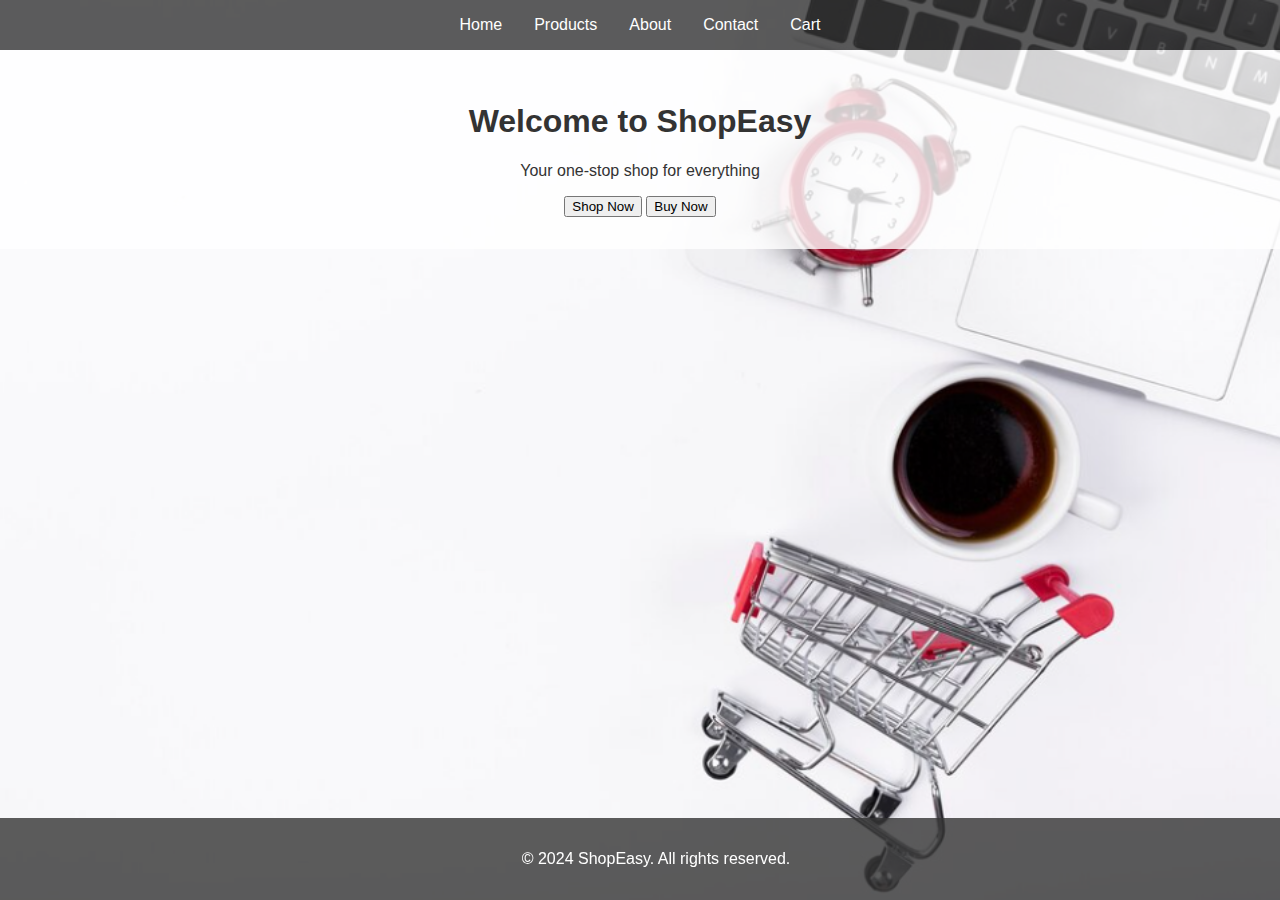
<file: website/index.html>
<!DOCTYPE html>
<html lang="en">
<head>
    <meta charset="UTF-8">
    <meta name="viewport" content="width=device-width, initial-scale=1.0">
    <title>ShopEasy - Home</title>
    <link rel="stylesheet" href="style.css">
</head>
<body>
    <header>
        <nav>
            <ul>
                <li><a href="index.html">Home</a></li>
                <li class="dropdown">
                    <a href="products.html">Products</a>
                    <div class="dropdown-content">
                        <a href="product1.html">Gadgets</a>
                        <a href="product2.html">Dresses</a>
                        <a href="product3.html">Home Applainces</a>
                        <a href="product4.html">Foot Wear</a>
                        <a href="product5.html">Books</a>
                    </div>
                </li>
                <li><a href="about.html">About</a></li>
                <li><a href="contact.html">Contact</a></li>
                <li><a href="cart.html">Cart</a></li>
            </ul>
        </nav>
    </header>
    <main>
        <h1>Welcome to ShopEasy</h1>
        <p>Your one-stop shop for everything</p>
        <button onclick="location.href='products.html'">Shop Now</button>
        <button onclick="location.href='products.html'">Buy Now</button>
    </main>
    <footer>
        <p>&copy; 2024 ShopEasy. All rights reserved.</p>
    </footer>
</body>
</html>
</file>
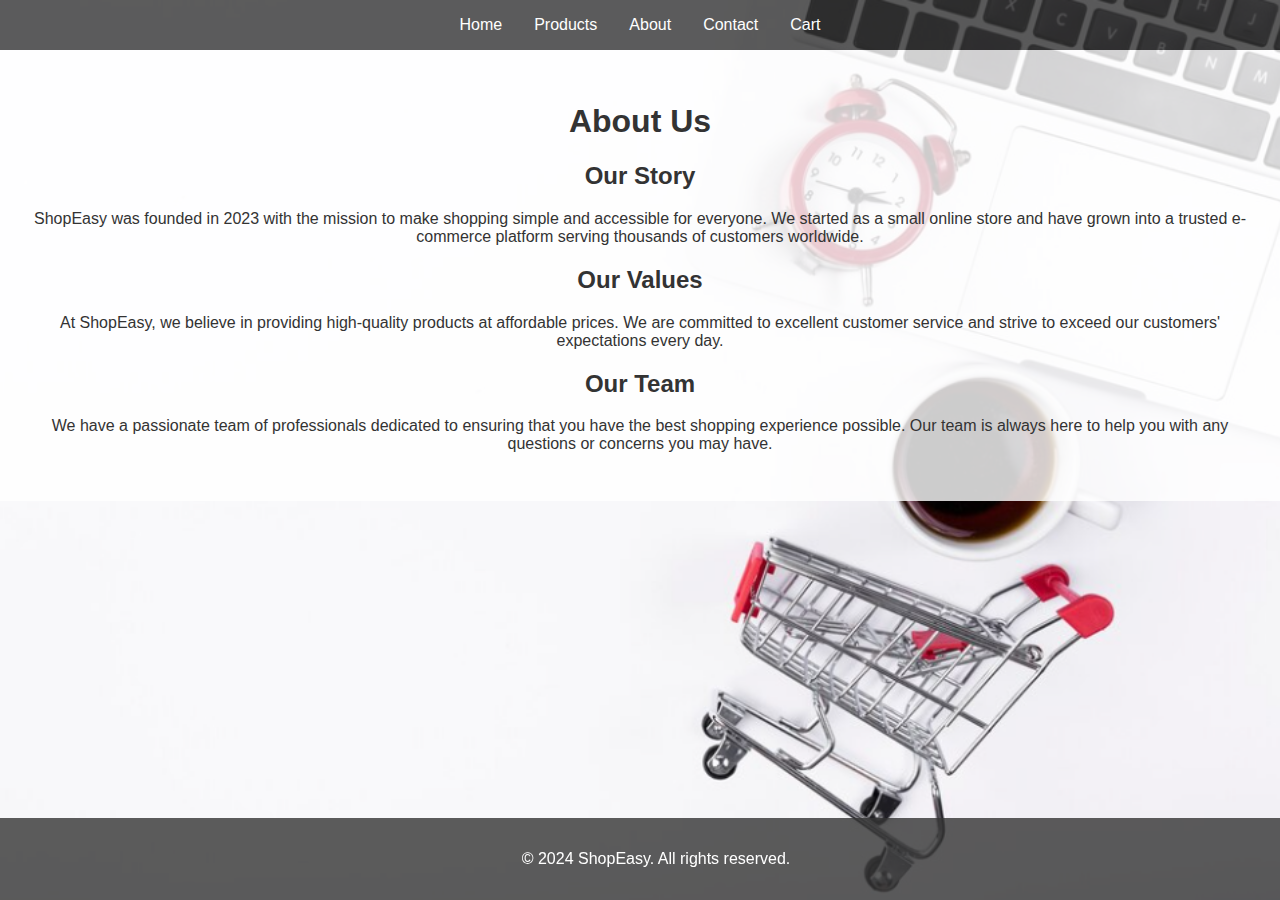
<file: website/about.html>
<!DOCTYPE html>
<html lang="en">
<head>
    <meta charset="UTF-8">
    <meta name="viewport" content="width=device-width, initial-scale=1.0">
    <title>ShopEasy - About</title>
    <link rel="stylesheet" href="style.css">
</head>
<body>
    <header>
        <nav>
            <ul>
                <li><a href="index.html">Home</a></li>
                <li><a href="products.html">Products</a></li>
                <li><a href="about.html">About</a></li>
                <li><a href="contact.html">Contact</a></li>
                <li><a href="cart.html">Cart</a></li>
            </ul>
        </nav>
    </header>
    <main>
        <h1>About Us</h1>
        <section>
            <h2>Our Story</h2>
            <p>ShopEasy was founded in 2023 with the mission to make shopping simple and accessible for everyone. We started as a small online store and have grown into a trusted e-commerce platform serving thousands of customers worldwide.</p>
        </section>
        <section>
            <h2>Our Values</h2>
            <p>At ShopEasy, we believe in providing high-quality products at affordable prices. We are committed to excellent customer service and strive to exceed our customers' expectations every day.</p>
        </section>
        <section>
            <h2>Our Team</h2>
            <p>We have a passionate team of professionals dedicated to ensuring that you have the best shopping experience possible. Our team is always here to help you with any questions or concerns you may have.</p>
        </section>
    </main>
    <footer>
        <p>&copy; 2024 ShopEasy. All rights reserved.</p>
    </footer>
</body>
</html>
</file>
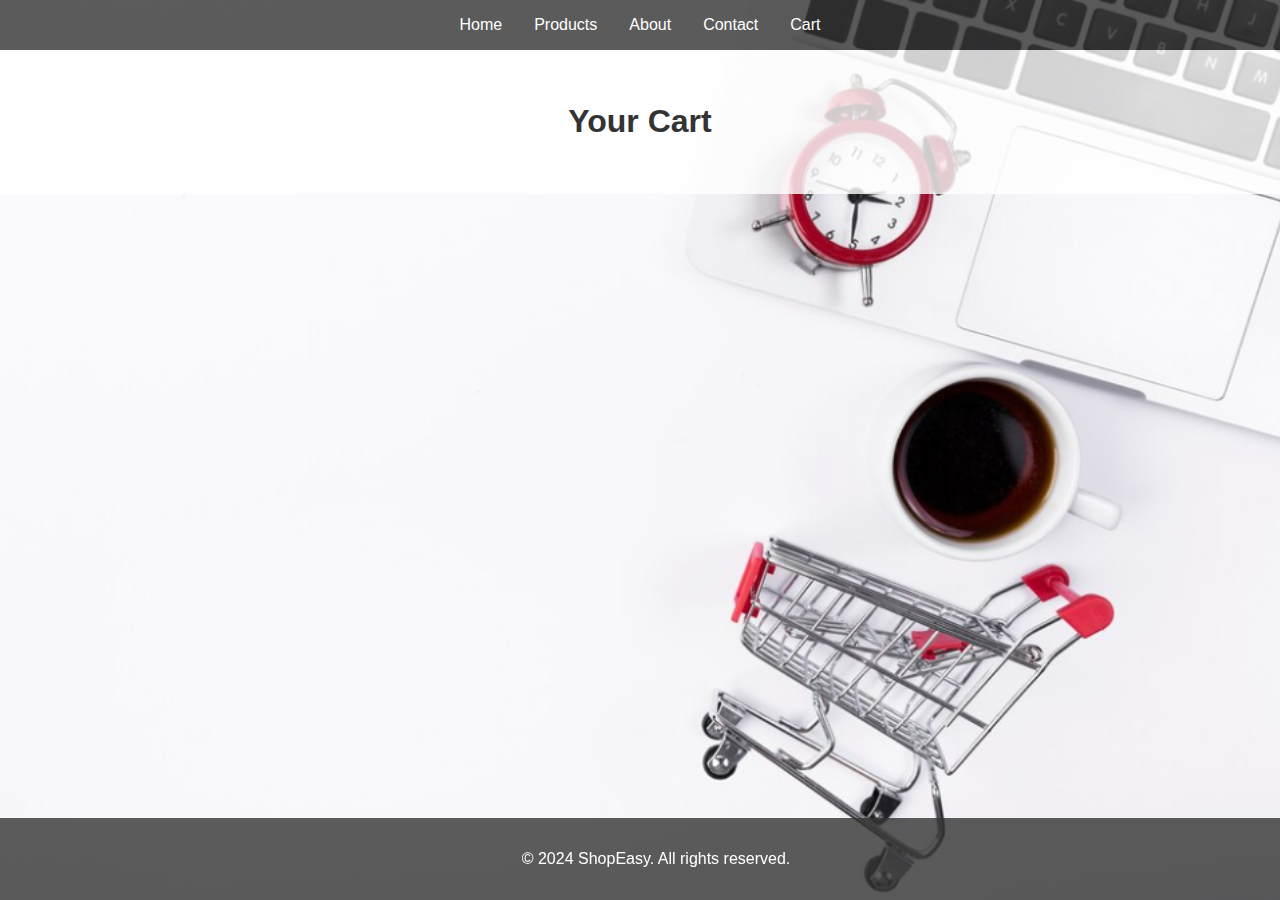
<file: website/cart.html>
<!DOCTYPE html>
<html lang="en">
<head>
    <meta charset="UTF-8">
    <meta name="viewport" content="width=device-width, initial-scale=1.0">
    <title>ShopEasy - Cart</title>
    <link rel="stylesheet" href="style.css">
</head>
<body>
    <header>
        <nav>
            <ul>
                <li><a href="index.html">Home</a></li>
                <li class="dropdown">
                    <a href="products.html">Products</a>
                    <div class="dropdown-content">
                        <a href="product1.html">Gadgets</a>
                        <a href="product2.html">Dresses</a>
                        <a href="product3.html">Home Appliances</a>
                        <a href="product4.html">Foot Wear</a>
                        <a href="product5.html">Books</a>
                    </div>
                </li>
                <li><a href="about.html">About</a></li>
                <li><a href="contact.html">Contact</a></li>
                <li><a href="cart.html">Cart</a></li>
            </ul>
        </nav>
    </header>
    <main>
        <h1>Your Cart</h1>
        <ul id="cart-items">
            <!-- Items will be dynamically added here -->
        </ul>
    </main>
    <footer>
        <p>&copy; 2024 ShopEasy. All rights reserved.</p>
    </footer>
    <script>
        function loadCartItems() {
            const cartItems = JSON.parse(localStorage.getItem('cart')) || [];
            const cartList = document.getElementById('cart-items');
            cartList.innerHTML = '';
            cartItems.forEach(item => {
                const listItem = document.createElement('li');
                listItem.textContent = item;
                cartList.appendChild(listItem);
            });
        }

        // Load cart items when the page loads
        window.onload = loadCartItems
</file>
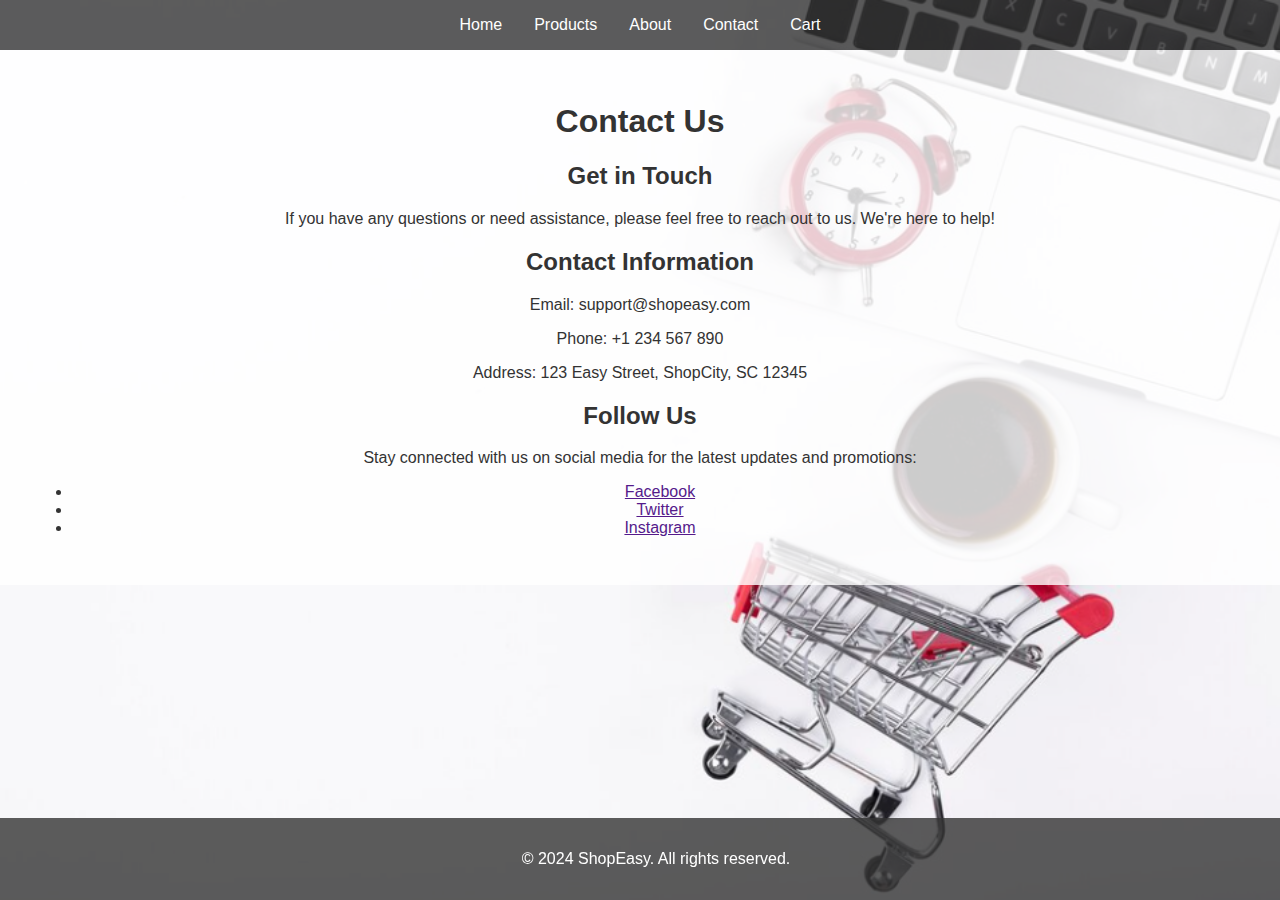
<file: website/contact.html>
<!DOCTYPE html>
<html lang="en">
<head>
    <meta charset="UTF-8">
    <meta name="viewport" content="width=device-width, initial-scale=1.0">
    <title>ShopEasy - Contact</title>
    <link rel="stylesheet" href="style.css">
</head>
<body>
    <header>
        <nav>
            <ul>
                <li><a href="index.html">Home</a></li>
                <li><a href="products.html">Products</a></li>
                <li><a href="about.html">About</a></li>
                <li><a href="contact.html">Contact</a></li>
                <li><a href="cart.html">Cart</a></li>
            </ul>
        </nav>
    </header>
    <main>
        <h1>Contact Us</h1>
        <section>
            <h2>Get in Touch</h2>
            <p>If you have any questions or need assistance, please feel free to reach out to us. We're here to help!</p>
        </section>
        <section>
            <h2>Contact Information</h2>
            <p>Email: support@shopeasy.com</p>
            <p>Phone: +1 234 567 890</p>
            <p>Address: 123 Easy Street, ShopCity, SC 12345</p>
        </section>
        <section>
            <h2>Follow Us</h2>
            <p>Stay connected with us on social media for the latest updates and promotions:</p>
            <ul>
                <li><a href>Facebook</a></li>
                <li><a href>Twitter</a></li>
                <li><a href>Instagram</a></li>
            </ul>
        </section>
    </main>
    <footer>
        <p>&copy; 2024 ShopEasy. All rights reserved.</p>
    </footer>
</body>
</html>
</file>
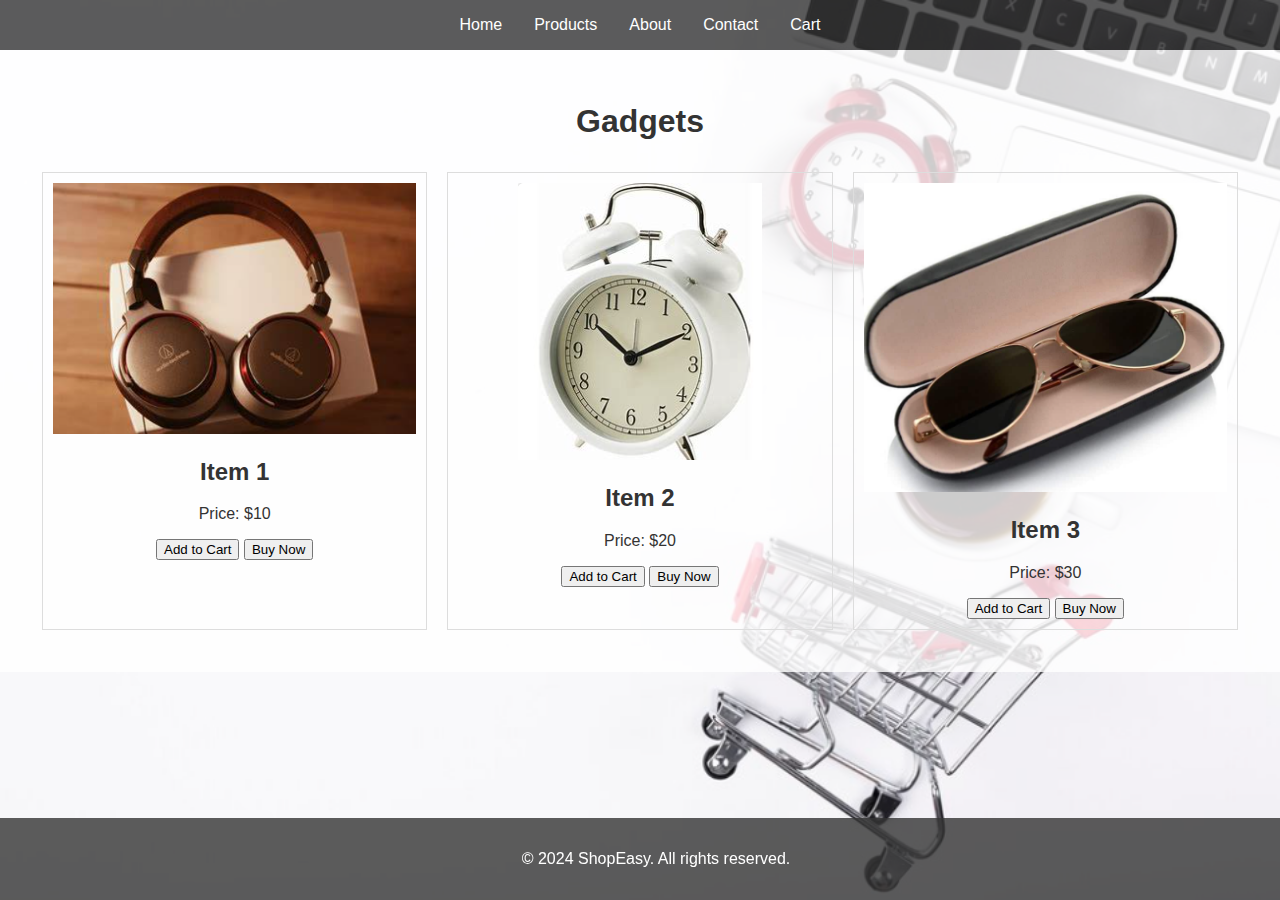
<file: website/product1.html>
<!DOCTYPE html>
<html lang="en">
<head>
    <meta charset="UTF-8">
    <meta name="viewport" content="width=device-width, initial-scale=1.0">
    <title>ShopEasy - Product 1</title>
    <link rel="stylesheet" href="style.css">
    <style>
        .product-list {
            display: flex;
            flex-wrap: wrap;
            justify-content: space-between;
        }
        .product-item {
            flex: 1 1 18%;
            box-sizing: border-box;
            margin: 10px;
            padding: 10px;
            border: 1px solid #ddd;
            text-align: center;
        }
        .product-image {
            max-width: 100%;
            height: auto;
        }
    </style>
</head>
<body>
    <header>
        <nav>
            <ul>
                <li><a href="index.html">Home</a></li>
                <li class="dropdown">
                    <a href="products.html">Products</a>
                    <div class="dropdown-content">
                        <a href="product1.html">Gadgets</a>
                        <a href="product2.html">Dresses</a>
                        <a href="product3.html">Home Appliances</a>
                        <a href="product4.html">Foot Wear</a>
                        <a href="product5.html">Books</a>
                    </div>
                </li>
                <li><a href="about.html">About</a></li>
                <li><a href="contact.html">Contact</a></li>
                <li><a href="cart.html">Cart</a></li>
            </ul>
        </nav>
    </header>
    <main>
        <h1>Gadgets</h1>
        <div class="product-list">
            <div class="product-item">
                <img src="/website/images/image1.png" alt="Item 1" class="product-image">
                <h2>Item 1</h2>
                <p>Price: $10</p>
                <button onclick="addToCart('Item 1')">Add to Cart</button>
                <button onclick="location.href='cart.html'">Buy Now</button>
            </div>
            <div class="product-item">
                <img src="/website/images/image2.png" alt="Item 2" class="product-image">
                <h2>Item 2</h2>
                <p>Price: $20</p>
                <button onclick="addToCart('Item 2')">Add to Cart</button>
                <button onclick="location.href='cart.html'">Buy Now</button>
            </div>
            <div class="product-item">
                <img src="/website/images/image3.png" alt="Item 3" class="product-image">
                <h2>Item 3</h2>
                <p>Price: $30</p>
                <button onclick="addToCart('Item 3')">Add to Cart</button>
                <button onclick="location.href='cart.html'">Buy Now</button>
            </div>
        </div>
    </main>
    <footer>
        <p>&copy; 2024 ShopEasy. All rights reserved.</p>
    </footer>
    <script>
        function addToCart(item) {
            alert(item + " has been added to your cart!");
            // Add functionality to store the item in local storage or a cart array
        }
    </script>
</body>
</html>
</file>
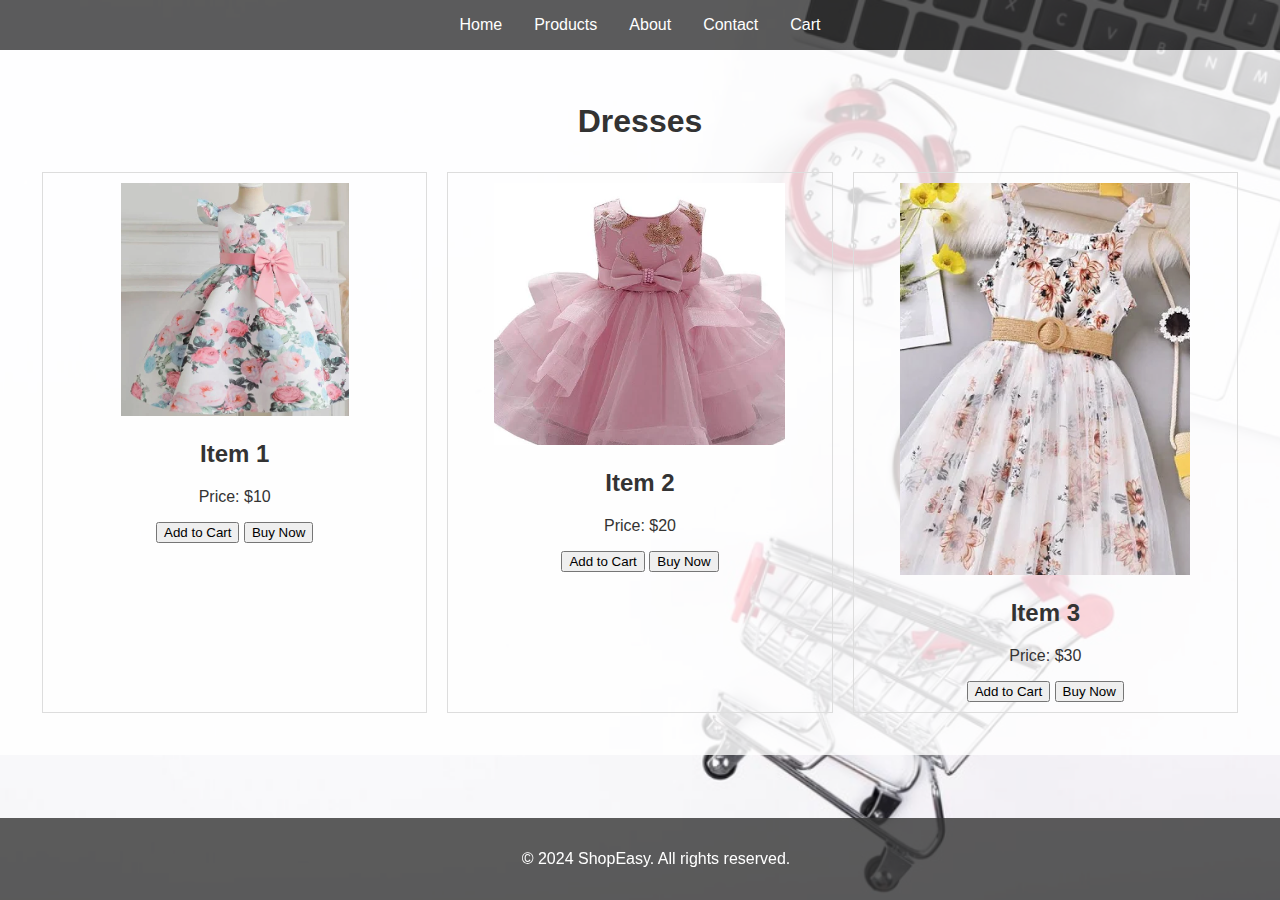
<file: website/product2.html>
<!DOCTYPE html>
<html lang="en">
<head>
    <meta charset="UTF-8">
    <meta name="viewport" content="width=device-width, initial-scale=1.0">
    <title>ShopEasy - Product 1</title>
    <link rel="stylesheet" href="style.css">
    <style>
        .product-list {
            display: flex;
            flex-wrap: wrap;
            justify-content: space-between;
        }
        .product-item {
            flex: 1 1 18%;
            box-sizing: border-box;
            margin: 10px;
            padding: 10px;
            border: 1px solid #ddd;
            text-align: center;
        }
        .product-image {
            max-width: 100%;
            height: auto;
        }
    </style>
</head>
<body>
    <header>
        <nav>
            <ul>
                <li><a href="index.html">Home</a></li>
                <li class="dropdown">
                    <a href="products.html">Products</a>
                    <div class="dropdown-content">
                        <a href="product1.html">Gadgets</a>
                        <a href="product2.html">Dresses</a>
                        <a href="product3.html">Home Appliances</a>
                        <a href="product4.html">Foot Wear</a>
                        <a href="product5.html">Books</a>
                    </div>
                </li>
                <li><a href="about.html">About</a></li>
                <li><a href="contact.html">Contact</a></li>
                <li><a href="cart.html">Cart</a></li>
            </ul>
        </nav>
    </header>
    <main>
        <h1>Dresses</h1>
        <div class="product-list">
            <div class="product-item">
                <img src="/website/images/1.png" alt="Item 1" class="product-image">
                <h2>Item 1</h2>
                <p>Price: $10</p>
                <button onclick="addToCart('Item 1')">Add to Cart</button>
                <button onclick="location.href='cart.html'">Buy Now</button>
            </div>
            <div class="product-item">
                <img src="/website/images/2.png" alt="Item 2" class="product-image">
                <h2>Item 2</h2>
                <p>Price: $20</p>
                <button onclick="addToCart('Item 2')">Add to Cart</button>
                <button onclick="location.href='cart.html'">Buy Now</button>
            </div>
            <div class="product-item">
                <img src="/website/images/3.png" alt="Item 3" class="product-image">
                <h2>Item 3</h2>
                <p>Price: $30</p>
                <button onclick="addToCart('Item 3')">Add to Cart</button>
                <button onclick="location.href='cart.html'">Buy Now</button>
            </div>
        </div>
    </main>
    <footer>
        <p>&copy; 2024 ShopEasy. All rights reserved.</p>
    </footer>
    <script>
        function addToCart(item) {
            alert(item + " has been added to your cart!");
            // Add functionality to store the item in local storage or a cart array
        }
    </script>
</body>
</html>
</file>
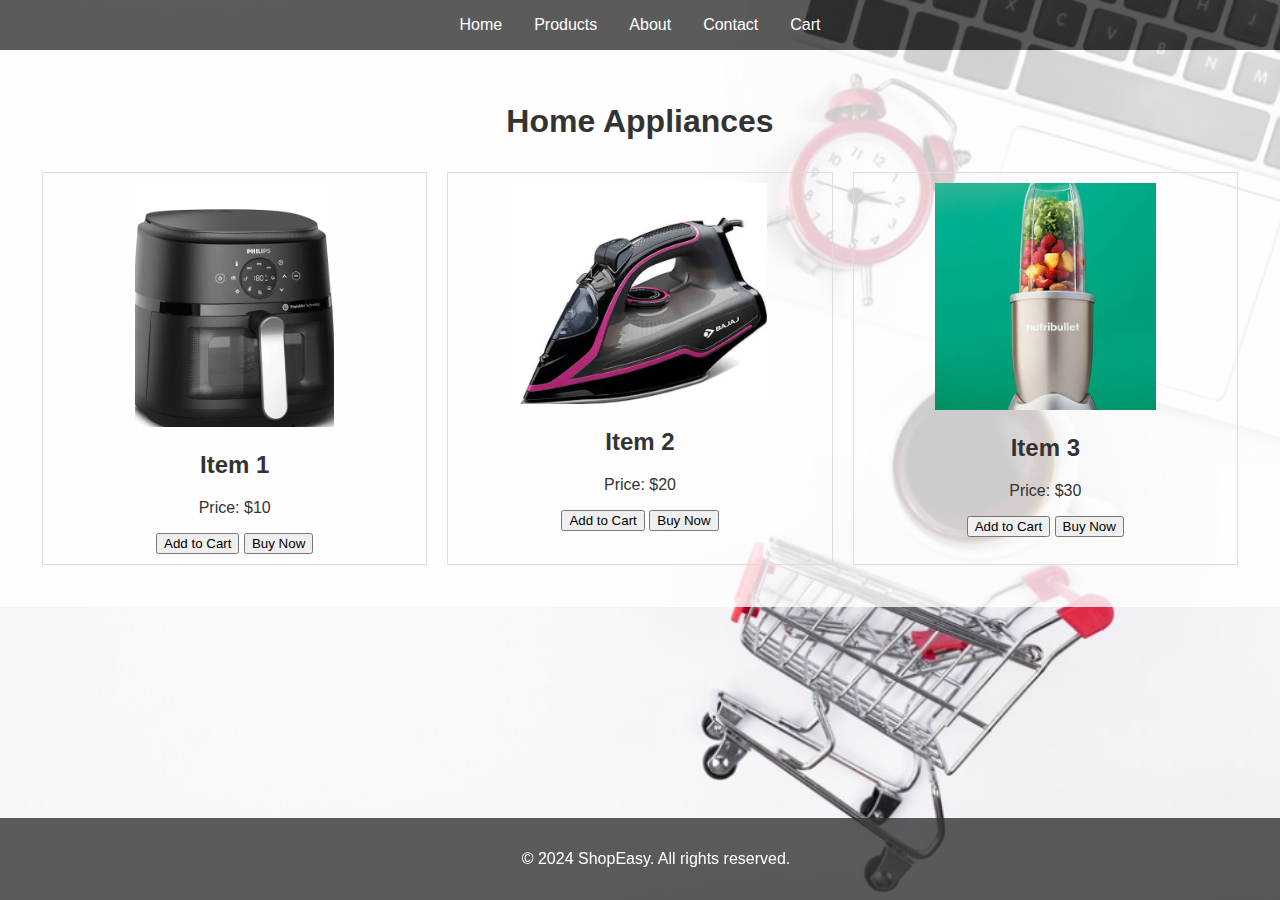
<file: website/product3.html>
<!DOCTYPE html>
<html lang="en">
<head>
    <meta charset="UTF-8">
    <meta name="viewport" content="width=device-width, initial-scale=1.0">
    <title>ShopEasy - Product 1</title>
    <link rel="stylesheet" href="style.css">
    <style>
        .product-list {
            display: flex;
            flex-wrap: wrap;
            justify-content: space-between;
        }
        .product-item {
            flex: 1 1 18%;
            box-sizing: border-box;
            margin: 10px;
            padding: 10px;
            border: 1px solid #ddd;
            text-align: center;
        }
        .product-image {
            max-width: 100%;
            height: auto;
        }
    </style>
</head>
<body>
    <header>
        <nav>
            <ul>
                <li><a href="index.html">Home</a></li>
                <li class="dropdown">
                    <a href="products.html">Products</a>
                    <div class="dropdown-content">
                        <a href="product1.html">Gadgets</a>
                        <a href="product2.html">Dresses</a>
                        <a href="product3.html">Home Appliances</a>
                        <a href="product4.html">Foot Wear</a>
                        <a href="product5.html">Books</a>
                    </div>
                </li>
                <li><a href="about.html">About</a></li>
                <li><a href="contact.html">Contact</a></li>
                <li><a href="cart.html">Cart</a></li>
            </ul>
        </nav>
    </header>
    <main>
        <h1>Home Appliances</h1>
        <div class="product-list">
            <div class="product-item">
                <img src="/website/images/4.png" alt="Item 1" class="product-image">
                <h2>Item 1</h2>
                <p>Price: $10</p>
                <button onclick="addToCart('Item 1')">Add to Cart</button>
                <button onclick="location.href='cart.html'">Buy Now</button>
            </div>
            <div class="product-item">
                <img src="/website/images/5.png" alt="Item 2" class="product-image">
                <h2>Item 2</h2>
                <p>Price: $20</p>
                <button onclick="addToCart('Item 2')">Add to Cart</button>
                <button onclick="location.href='cart.html'">Buy Now</button>
            </div>
            <div class="product-item">
                <img src="/website/images/6.png" alt="Item 3" class="product-image">
                <h2>Item 3</h2>
                <p>Price: $30</p>
                <button onclick="addToCart('Item 3')">Add to Cart</button>
                <button onclick="location.href='cart.html'">Buy Now</button>
            </div>
        </div>
    </main>
    <footer>
        <p>&copy; 2024 ShopEasy. All rights reserved.</p>
    </footer>
    <script>
        function addToCart(item) {
            alert(item + " has been added to your cart!");
            // Add functionality to store the item in local storage or a cart array
        }
    </script>
</body>
</html>
</file>
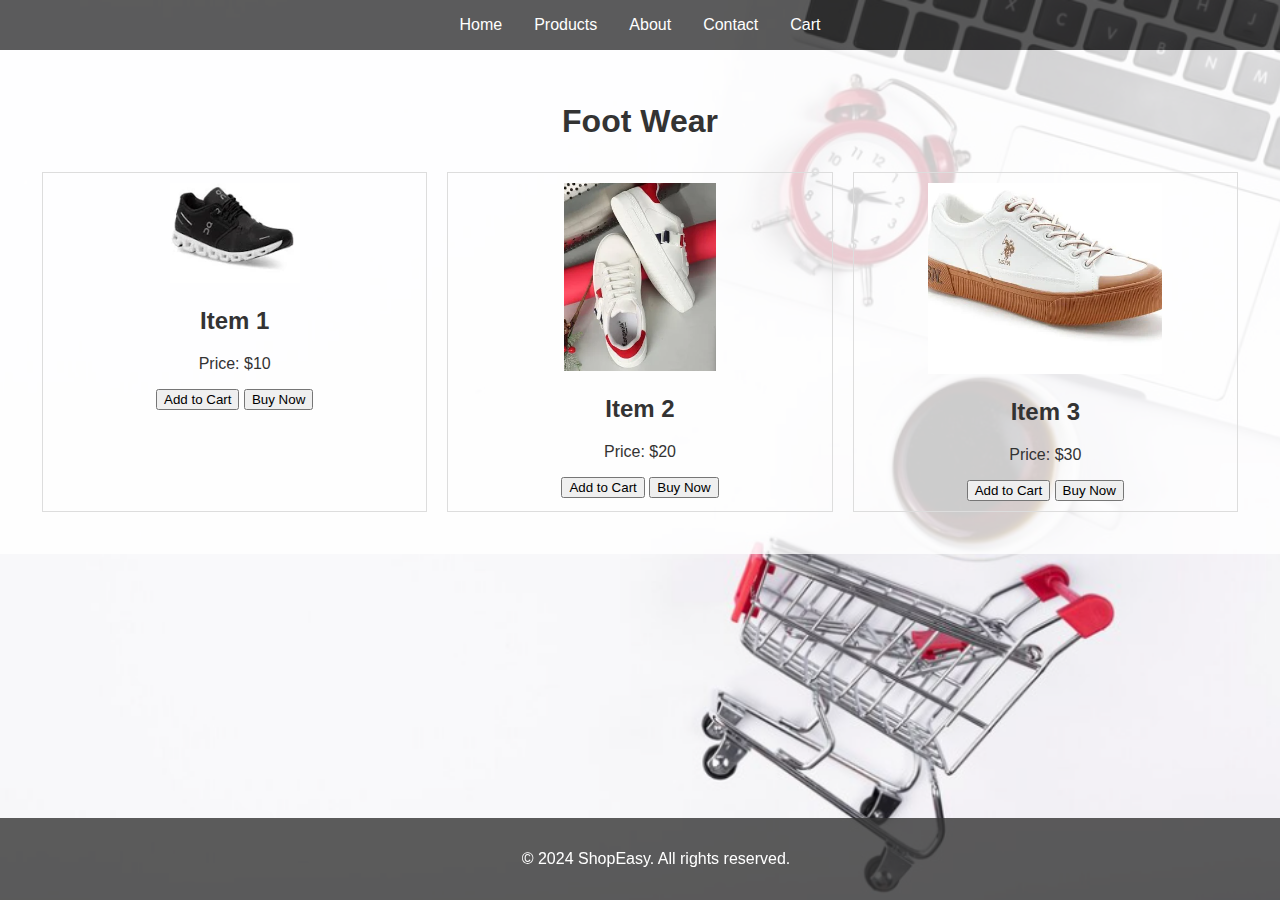
<file: website/product4.html>
<!DOCTYPE html>
<html lang="en">
<head>
    <meta charset="UTF-8">
    <meta name="viewport" content="width=device-width, initial-scale=1.0">
    <title>ShopEasy - Product 1</title>
    <link rel="stylesheet" href="style.css">
    <style>
        .product-list {
            display: flex;
            flex-wrap: wrap;
            justify-content: space-between;
        }
        .product-item {
            flex: 1 1 18%;
            box-sizing: border-box;
            margin: 10px;
            padding: 10px;
            border: 1px solid #ddd;
            text-align: center;
        }
        .product-image {
            max-width: 100%;
            height: auto;
        }
    </style>
</head>
<body>
    <header>
        <nav>
            <ul>
                <li><a href="index.html">Home</a></li>
                <li class="dropdown">
                    <a href="products.html">Products</a>
                    <div class="dropdown-content">
                        <a href="product1.html">Gadgets</a>
                        <a href="product2.html">Dresses</a>
                        <a href="product3.html">Home Appliances</a>
                        <a href="product4.html">Foot Wear</a>
                        <a href="product5.html">Books</a>
                    </div>
                </li>
                <li><a href="about.html">About</a></li>
                <li><a href="contact.html">Contact</a></li>
                <li><a href="cart.html">Cart</a></li>
            </ul>
        </nav>
    </header>
    <main>
        <h1>Foot Wear</h1>
        <div class="product-list">
            <div class="product-item">
                <img src="/website/images/7.png" alt="Item 1" class="product-image">
                <h2>Item 1</h2>
                <p>Price: $10</p>
                <button onclick="addToCart('Item 1')">Add to Cart</button>
                <button onclick="location.href='cart.html'">Buy Now</button>
            </div>
            <div class="product-item">
                <img src="/website/images/8.png" alt="Item 2" class="product-image">
                <h2>Item 2</h2>
                <p>Price: $20</p>
                <button onclick="addToCart('Item 2')">Add to Cart</button>
                <button onclick="location.href='cart.html'">Buy Now</button>
            </div>
            <div class="product-item">
                <img src="/website/images/9.png" alt="Item 3" class="product-image">
                <h2>Item 3</h2>
                <p>Price: $30</p>
                <button onclick="addToCart('Item 3')">Add to Cart</button>
                <button onclick="location.href='cart.html'">Buy Now</button>
            </div>
        </div>
    </main>
    <footer>
        <p>&copy; 2024 ShopEasy. All rights reserved.</p>
    </footer>
    <script>
        function addToCart(item) {
            alert(item + " has been added to your cart!");
            // Add functionality to store the item in local storage or a cart array
        }
    </script>
</body>
</html>
</file>
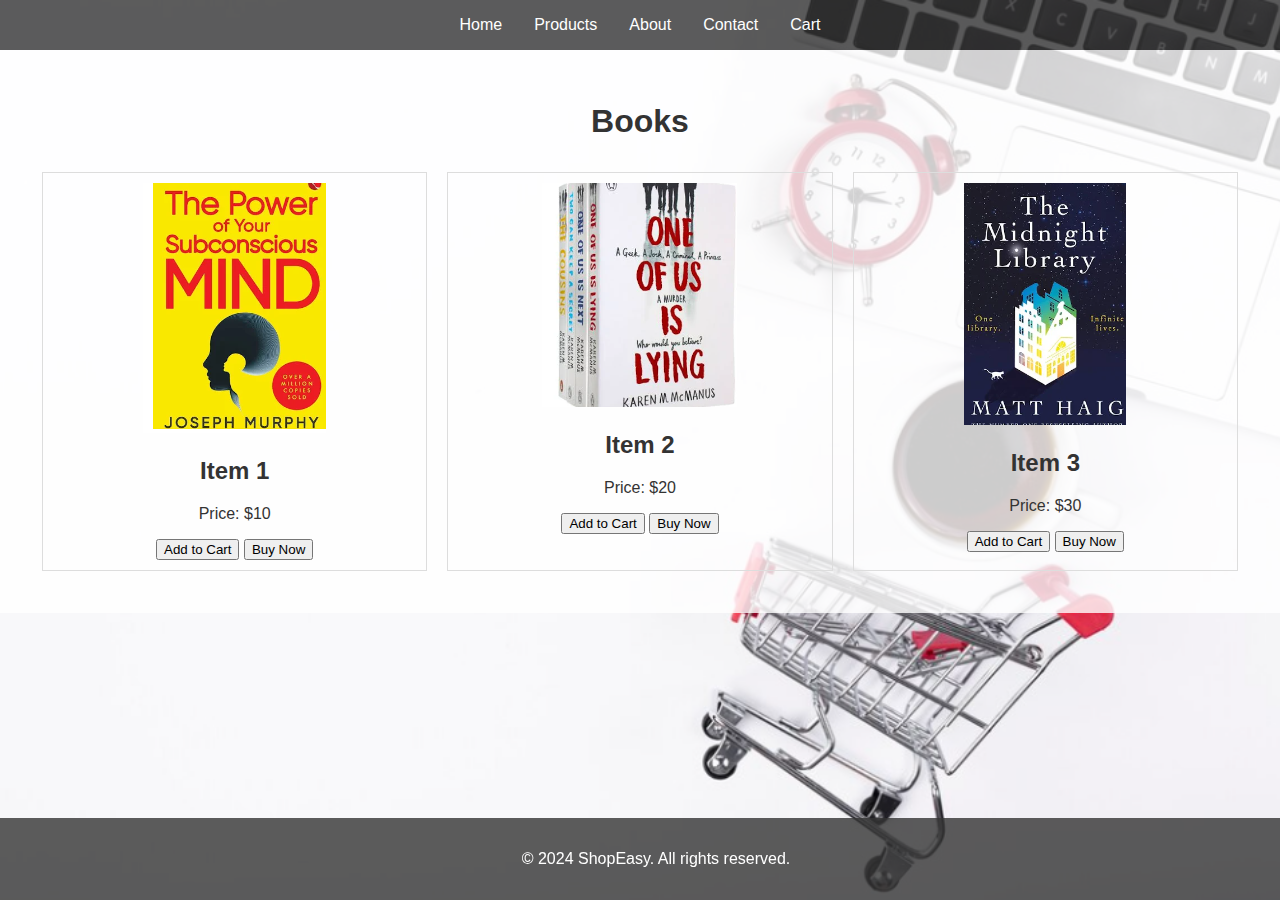
<file: website/product5.html>
<!DOCTYPE html>
<html lang="en">
<head>
    <meta charset="UTF-8">
    <meta name="viewport" content="width=device-width, initial-scale=1.0">
    <title>ShopEasy - Product 1</title>
    <link rel="stylesheet" href="style.css">
    <style>
        .product-list {
            display: flex;
            flex-wrap: wrap;
            justify-content: space-between;
        }
        .product-item {
            flex: 1 1 18%;
            box-sizing: border-box;
            margin: 10px;
            padding: 10px;
            border: 1px solid #ddd;
            text-align: center;
        }
        .product-image {
            max-width: 100%;
            height: auto;
        }
    </style>
</head>
<body>
    <header>
        <nav>
            <ul>
                <li><a href="index.html">Home</a></li>
                <li class="dropdown">
                    <a href="products.html">Products</a>
                    <div class="dropdown-content">
                        <a href="product1.html">Gadgets</a>
                        <a href="product2.html">Dresses</a>
                        <a href="product3.html">Home Appliances</a>
                        <a href="product4.html">Foot Wear</a>
                        <a href="product5.html">Books</a>
                    </div>
                </li>
                <li><a href="about.html">About</a></li>
                <li><a href="contact.html">Contact</a></li>
                <li><a href="cart.html">Cart</a></li>
            </ul>
        </nav>
    </header>
    <main>
        <h1>Books</h1>
        <div class="product-list">
            <div class="product-item">
                <img src="/website/images/10.png" alt="Item 1" class="product-image">
                <h2>Item 1</h2>
                <p>Price: $10</p>
                <button onclick="addToCart('Item 1')">Add to Cart</button>
                <button onclick="location.href='cart.html'">Buy Now</button>
            </div>
            <div class="product-item">
                <img src="/website/images/11.png" alt="Item 2" class="product-image">
                <h2>Item 2</h2>
                <p>Price: $20</p>
                <button onclick="addToCart('Item 2')">Add to Cart</button>
                <button onclick="location.href='cart.html'">Buy Now</button>
            </div>
            <div class="product-item">
                <img src="/website/images/12.png" alt="Item 3" class="product-image">
                <h2>Item 3</h2>
                <p>Price: $30</p>
                <button onclick="addToCart('Item 3')">Add to Cart</button>
                <button onclick="location.href='cart.html'">Buy Now</button>
            </div>
        </div>
    </main>
    <footer>
        <p>&copy; 2024 ShopEasy. All rights reserved.</p>
    </footer>
    <script>
        function addToCart(item) {
            alert(item + " has been added to your cart!");
            // Add functionality to store the item in local storage or a cart array
        }
    </script>
</body>
</html>
</file>
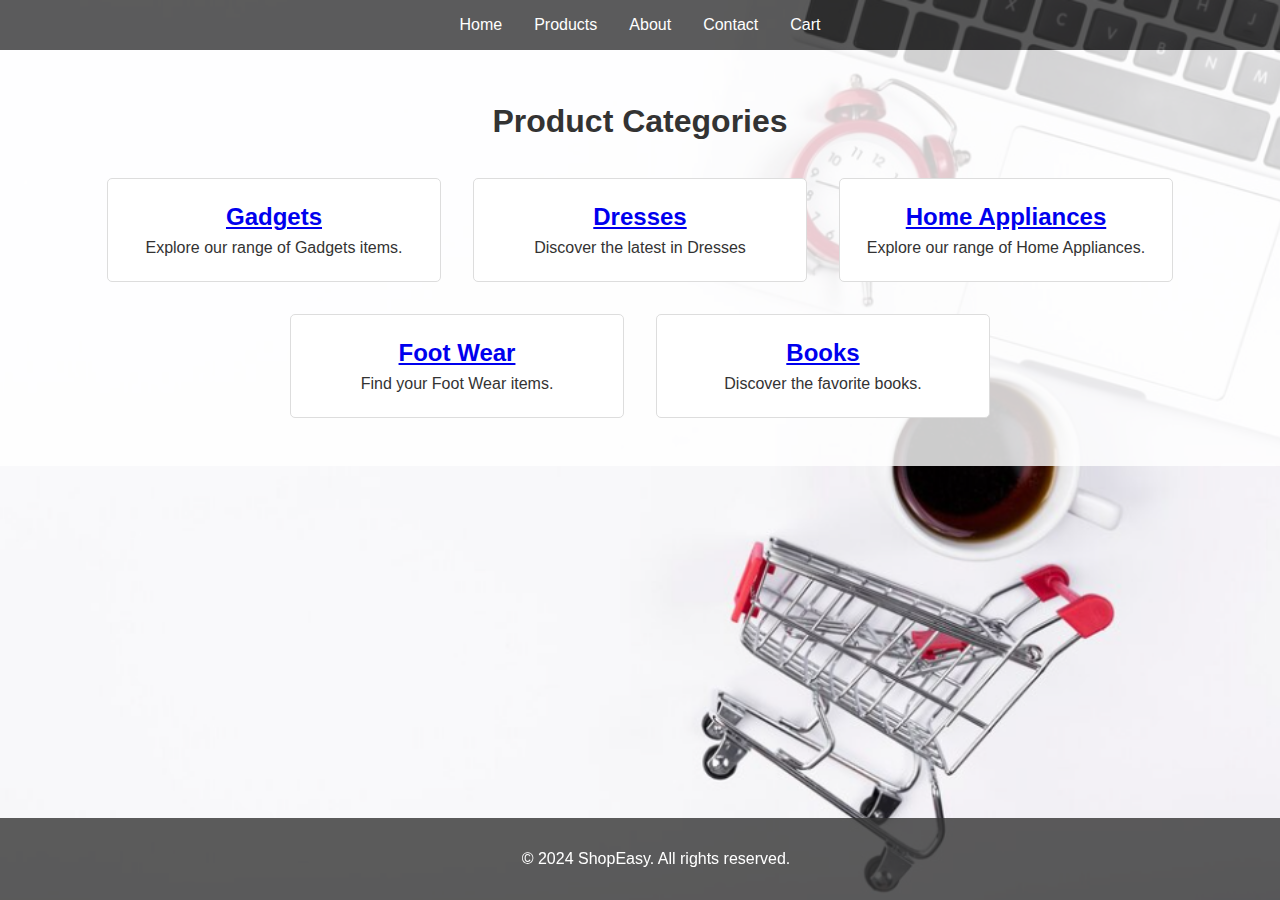
<file: website/products.html>
<!DOCTYPE html>
<html lang="en">
<head>
    <meta charset="UTF-8">
    <meta name="viewport" content="width=device-width, initial-scale=1.0">
    <title>ShopEasy - Products</title>
    <link rel="stylesheet" href="style.css">
</head>
<body>
    <header>
        <nav>
            <ul>
                <li><a href="index.html">Home</a></li>
                <li class="dropdown">
                    <a href="products.html">Products</a>
                    <div class="dropdown-content">
                        <a href="product1.html">Gadgets</a>
                        <a href="product2.html">Dresses</a>
                        <a href="product3.html">Home Appliances</a>
                        <a href="product4.html">Foot Wear</a>
                        <a href="product5.html">Books</a>
                    </div>
                </li>
                <li><a href="about.html">About</a></li>
                <li><a href="contact.html">Contact</a></li>
                <li><a href="cart.html">Cart</a></li>
            </ul>
        </nav>
    </header>
    <main>
        <h1>Product Categories</h1>
        <div class="category-list">
            <div class="category-item">
                <h2><a href="product1.html">Gadgets</a></h2>
                <p>Explore our range of Gadgets items.</p>
            </div>
            <div class="category-item">
                <h2><a href="product2.html">Dresses</a></h2>
                <p>Discover the latest in Dresses</p>
            </div>
            <div class="category-item">
                <h2><a href="product3.html">Home Appliances</a></h2>
                <p>Explore our range of Home Appliances.</p>
            </div>
            <div class="category-item">
                <h2><a href="product4.html">Foot Wear</a></h2>
                <p>Find your Foot Wear items.</p>
            </div>
            
            <div class="category-item">
                <h2><a href="product5.html">Books</a></h2>
                <p>Discover the favorite books.</p>
            </div>
            <!-- Add more category items as needed -->
        </div>
    </main>
    <footer>
        <p>&copy; 2024 ShopEasy. All rights reserved.</p>
    </footer>
</body>
</html>
</file>
<file: website/style.css>
body {
    font-family: Arial, sans-serif;
    margin: 0;
    padding: 0;
    box-sizing: border-box;
    background: url('background.png') no-repeat center center fixed;
    background-size: cover;
    color: #333;
}

header {
    background-color: rgba(51, 51, 51, 0.8);
    color: white;
    padding: 1rem 0;
    text-align: center;
    position: sticky;
    top: 0;
    z-index: 1000;
}

nav ul {
    list-style-type: none;
    margin: 0;
    padding: 0;
    display: flex;
    justify-content: center;
}

nav ul li {
    margin: 0 1rem;
    position: relative;
}

nav ul li a {
    color: white;
    text-decoration: none;
}

nav ul li a:hover {
    text-decoration: underline;
}

.dropdown-content {
    display: none;
    position: absolute;
    background-color: white;
    box-shadow: 0 8px 16px rgba(0,0,0,0.2);
    z-index: 1;
    margin-top: 1rem;
}

.dropdown-content a {
    color: black;
    padding: 12px 16px;
    text-decoration: none;
    display: block;
}

.dropdown-content a:hover {
    background-color: #ddd;
}

.dropdown:hover .dropdown-content {
    display: block;
}

main {
    padding: 2rem;
    text-align: center;
    background: rgba(255, 255, 255, 0.8); /* Added transparency to background */
}

.category-list {
    display: flex;
    flex-wrap: wrap;
    justify-content: center;
}

.category-item {
    border: 1px solid #ddd;
    border-radius: 5px;
    margin: 1rem;
    padding: 1rem;
    width: 300px;
    text-align: center;
    background-color: white;
}

.category-item h2 {
    font-size: 1.5rem;
    margin: 0.5rem 0;
}

.category-item p {
    margin: 0.5rem 0;
}

footer {
    background-color: rgba(51, 51, 51, 0.8);
    color: white;
    padding: 1rem;
    text-align: center;
    position: fixed;
    width: 100%;
    bottom: 0;
}
</file>
